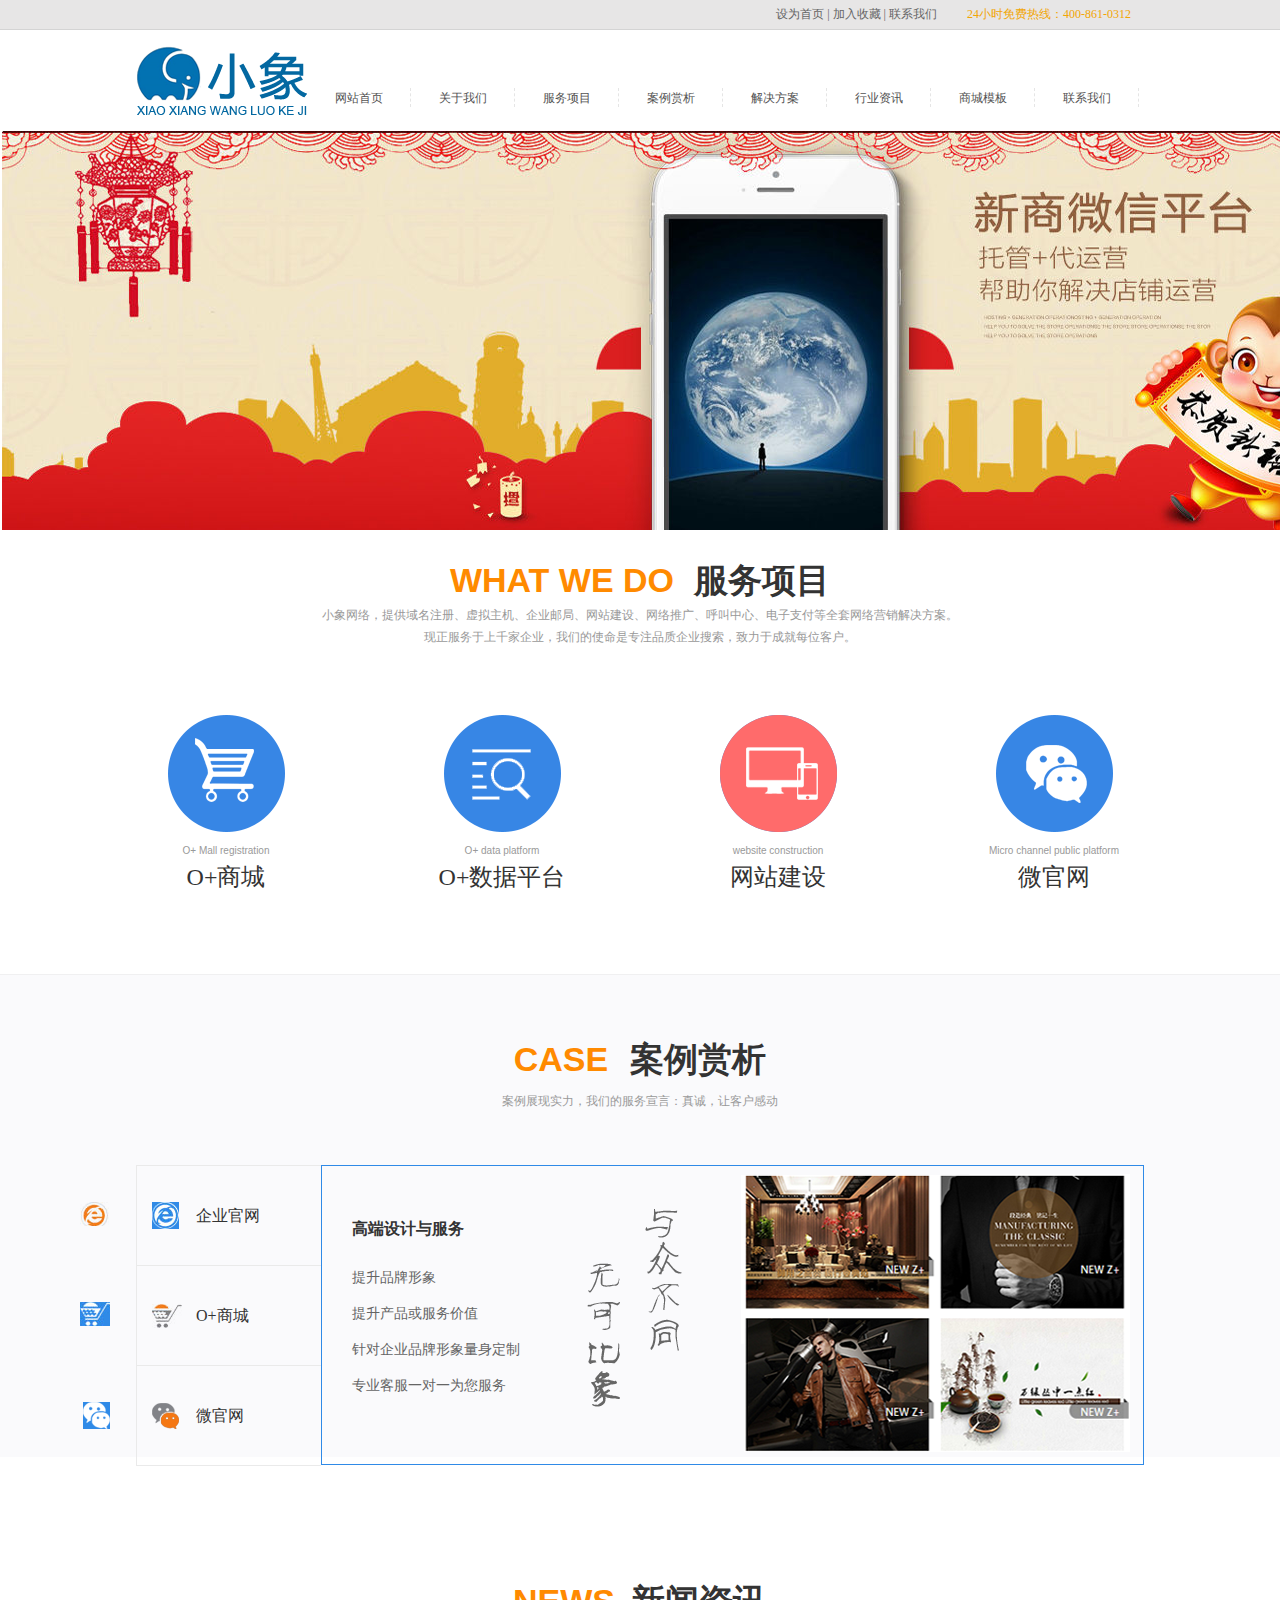
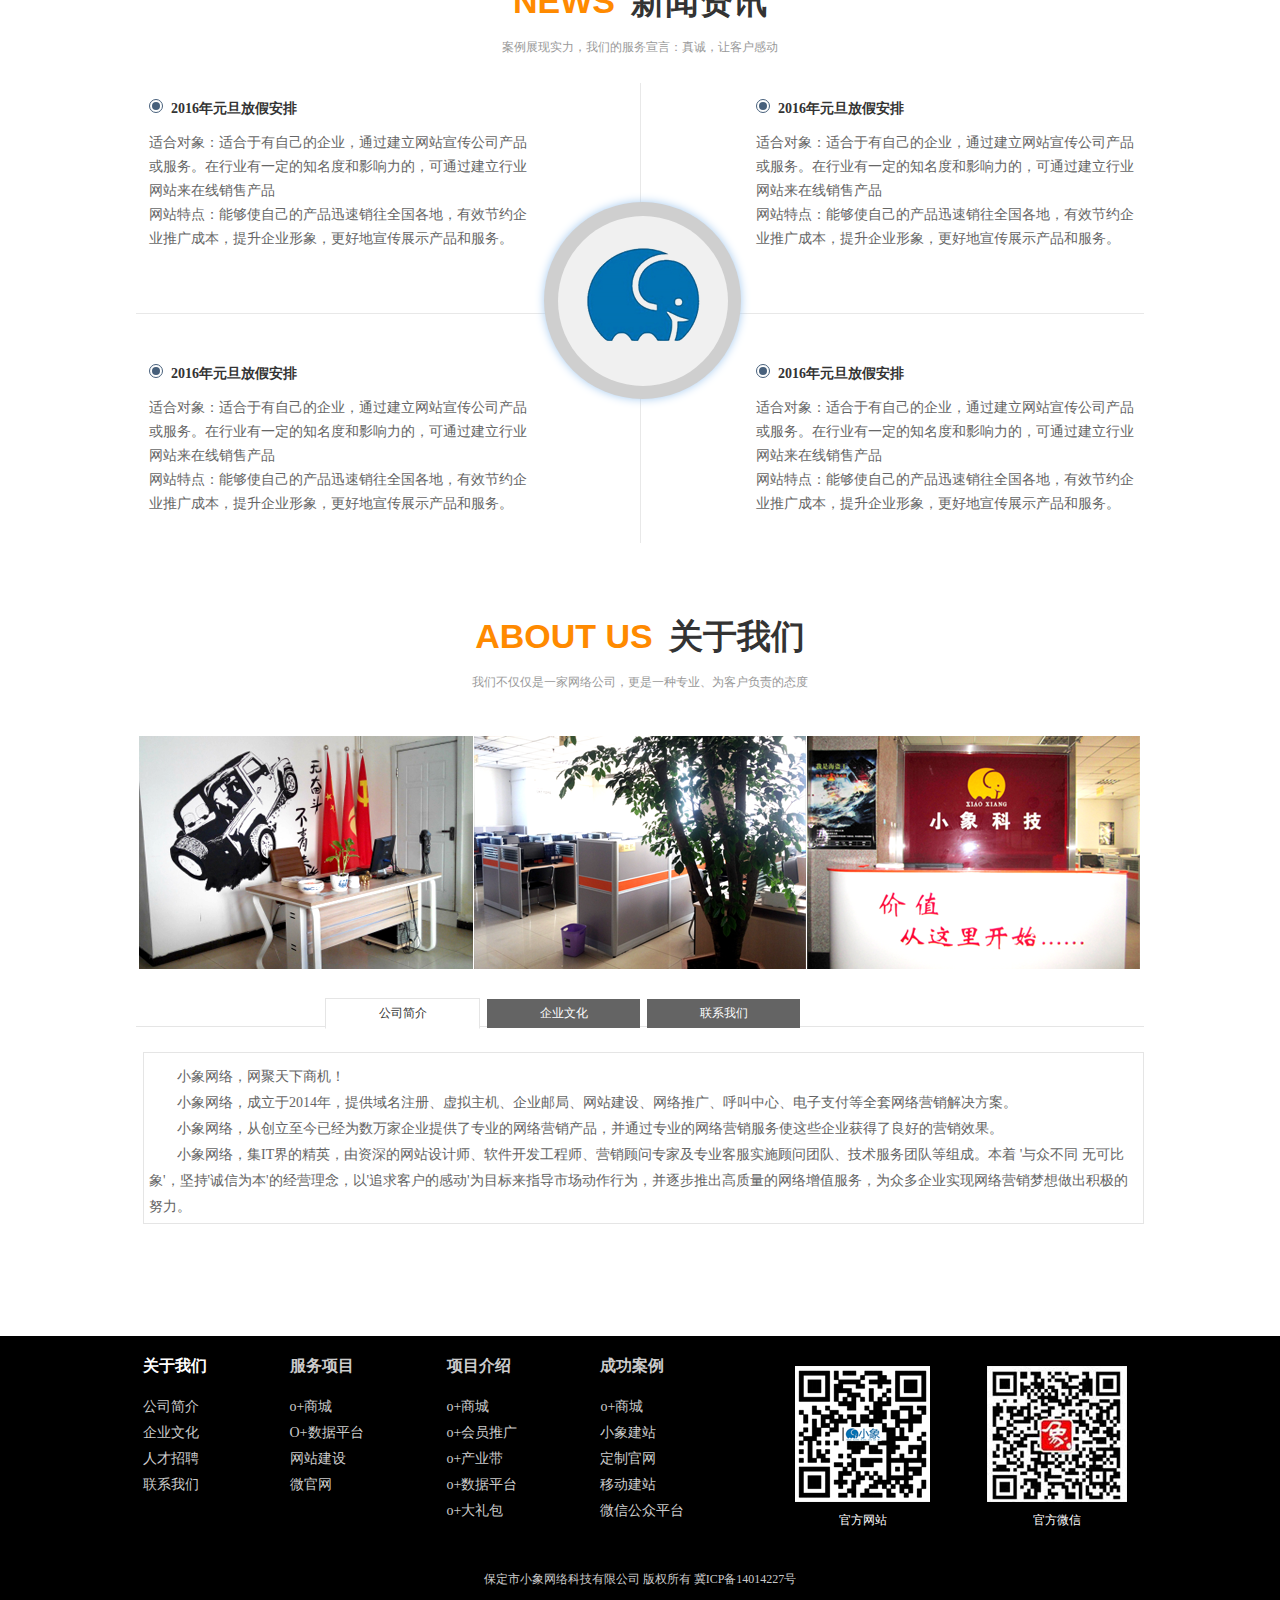
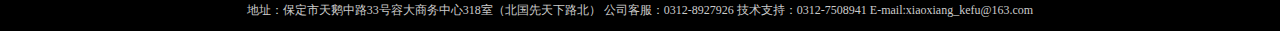
<file: index.html>
<!DOCTYPE html>
<html>
<head>
	<title>小象</title>
	<link rel="stylesheet" href="css/gonggong.css">
	<link rel="stylesheet" href="css/style.css">
</head>
<body>
<!--头部-->
    <div class="top">
        <div class="gwidth">
            <p>
                <a href="">设为首页</a>
                <span>|</span>
                <a href="">加入收藏</a>
                <span>|</span>
                <a href="">联系我们</a>
                <em>24小时免费热线：400-861-0312</em>
            </p> 
        </div>    
    </div>
<!--导航-->
    <div class="nav gwidth">
          <img src="img/logo.png" alt="">
          <ul>
              <div class="dropdown">
                   <a href="file:///C:/Users/LENOVO/Desktop/%E5%B0%8F%E8%B1%A1/index.html">网站首页</a>
                    <ul>
    	                <a href=""></a>
                    </ul> 
              </div>
              <div class="dropdown">
                   <a href="file:///C:/Users/LENOVO/Desktop/%E5%B0%8F%E8%B1%A1/index1.html">关于我们</a>
                    <ul>
    	                <a href="">公司简介</a>
    	                <a href="">企业文化</a>
    	                <a href="">人才招聘</a>
    	                <a href="">联系我们</a>
                    </ul> 
              </div>
              <div class="dropdown">
                  <a href="file:///C:/Users/LENOVO/Desktop/%E5%B0%8F%E8%B1%A1/index2.html">服务项目</a>
                    <ul>
    	                <a href=""></a>
                    </ul> 
              </div>
              <div class="dropdown">
                  <a href="">案例赏析</a>
                    <ul>
    	                <a href=""></a>
                    </ul> 
              </div>
              <div class="dropdown">
                   <a href="">解决方案</a>
                    <ul>
    	                <a href=""></a>
                    </ul> 
              </div>
              <div class="dropdown">
                  <a href="">行业资讯</a>
                    <ul>
    	                <a href=""></a>
                    </ul> 
              </div>
              <div class="dropdown">
                  <a href="">商城模板</a>
                    <ul>
    	                <a href=""></a>
                    </ul> 
              </div>
              <div class="dropdown">
                  <a href="">联系我们</a>
                    <ul>
    	                <a href=""></a>
                    </ul> 
              </div> 
          </ul>       
    </div>
<!--banner-->
    <div class="banner">
        <ul>
            <li><img src="img/banner1.png"  alt=""></li>
            <li><img src="img/banner2.png"  alt=""></li>
            <li><img src="img/banner3.png"  alt=""></li>
        </ul>  
    </div>
<!--服务项目-->
    <div class="what gwidth">
         <h4><span>WHAT WE DO</span>服务项目</h4>
         <p>小象网络，提供域名注册、虚拟主机、企业邮局、网站建设、网络推广、呼叫中心、电子支付等全套网络营销解决方案。</p>
         <p>现正服务于上千家企业，我们的使命是专注品质企业搜索，致力于成就每位客户。</p>
         <ul>
             <li class="l1">
                 <p><a href=""><img src="img/w1.png" ait=""></a></p>
                 <p class="p1">O+  Mall registration</p>
                 <h6><a href="">O+商城</a></h6>
             </li>
             <li class="l1">
                 <p><a href=""><img src="img/w2.png" ait=""></a></p>
                 <p class="p1">O+  data platform</p>
                 <h6><a href="">O+数据平台</a></h6>
             </li>
             <li class="l1">
                 <p><a href=""><img src="img/w3.png" ait=""></a></p>
                 <p class="p1">website construction</p>
                 <h6><a href="">网站建设</a></h6>
             </li>
             <li>
                 <p><a href=""><img src="img/w4.png" ait=""></a></p>
                 <p class="p1">Micro channel public platform</p>
                 <h6><a href="">微官网</a></h6>
             </li>
         </ul>
    </div>
<!--案例赏析-->
    <div class="case">
        <div class="gwidth">
            <h4><span>CASE</span>案例赏析</h4>
            <p>案例展现实力，我们的服务宣言：真诚，让客户感动</p>
            <ul>
                <li class="active">
                    <img src="img/c1.png" ait="">
                    <a href="">企业官网</a> 
                </li>
                <li class="l2">
                    <img src="img/c2.png" ait="">
                    <a href="">O+商城</a> 
                </li>
                <li class="l3">
                    <img src="img/c3.png" ait="">
                    <a href="">微官网</a> 
                </li>
            </ul>
            <div class="content">
                 <ul>
                     <h6>高端设计与服务</h6>
                     <li><a href="">提升品牌形象</a></li>
                     <li><a href="">提升产品或服务价值</a></li>
                     <li><a href="">针对企业品牌形象量身定制</a></li>
                     <li><a href="">专业客服一对一为您服务</a></li>
                 </ul>
                 <img src="img/cc.png" alt="" class="img">
                 <img src="img/ccc.png" alt="" class="img1">
            </div>
        </div>
    </div>
<!--新闻资讯-->
    <div class="news gwidth">
         <h4><span>NEWS</span>新闻资讯</h4>
         <p>案例展现实力，我们的服务宣言：真诚，让客户感动</p>
         <ul>
             <li class="l1">
                 <h6><span></span>2016年元旦放假安排</h6>
                 <p>适合对象：适合于有自己的企业，通过建立网站宣传公司产品或服务。在行业有一定的知名度和影响力的，可通过建立行业网站来在线销售产品</p>
                 <p>网站特点：能够使自己的产品迅速销往全国各地，有效节约企业推广成本，提升企业形象，更好地宣传展示产品和服务。</p>
             </li>
             <li class="l2">
                 <h6><span></span>2016年元旦放假安排</h6>
                 <p>适合对象：适合于有自己的企业，通过建立网站宣传公司产品或服务。在行业有一定的知名度和影响力的，可通过建立行业网站来在线销售产品</p>
                 <p>网站特点：能够使自己的产品迅速销往全国各地，有效节约企业推广成本，提升企业形象，更好地宣传展示产品和服务。</p>
             </li>
             <li class="l3">
                 <h6><span></span>2016年元旦放假安排</h6>
                 <p>适合对象：适合于有自己的企业，通过建立网站宣传公司产品或服务。在行业有一定的知名度和影响力的，可通过建立行业网站来在线销售产品</p>
                 <p>网站特点：能够使自己的产品迅速销往全国各地，有效节约企业推广成本，提升企业形象，更好地宣传展示产品和服务。</p>
             </li>
             <li class="l4">
                 <h6><span></span>2016年元旦放假安排</h6>
                 <p>适合对象：适合于有自己的企业，通过建立网站宣传公司产品或服务。在行业有一定的知名度和影响力的，可通过建立行业网站来在线销售产品</p>
                 <p>网站特点：能够使自己的产品迅速销往全国各地，有效节约企业推广成本，提升企业形象，更好地宣传展示产品和服务。</p>
             </li>
             <span class="s1"></span>
             <span class="s2"></span>
             <div class="yuan"></div>
         </ul>
    </div>
<!--关于我们-->
    <div class="about gwidth">
         <h4><span>ABOUT US</span>关于我们</h4>
         <p class="p1">我们不仅仅是一家网络公司，更是一种专业、为客户负责的态度</p>
         <p><a href=""><img src="img/a1.png" alt=""></a></p>
         <ul>
             <li class="active">
                 <a href="">公司简介</a>
             </li>
             <li>
                 <a href="">企业文化</a>
             </li>
             <li>
                 <a href="">联系我们</a>
             </li>
         </ul>
         <ol>
             <p class="p1">小象网络，网聚天下商机！</p>
             <p>小象网络，成立于2014年，提供域名注册、虚拟主机、企业邮局、网站建设、网络推广、呼叫中心、电子支付等全套网络营销解决方案。</p>
             <p>小象网络，从创立至今已经为数万家企业提供了专业的网络营销产品，并通过专业的网络营销服务使这些企业获得了良好的营销效果。</p>
             <p>小象网络，集IT界的精英，由资深的网站设计师、软件开发工程师、营销顾问专家及专业客服实施顾问团队、技术服务团队等组成。本着 '与众不同  无可比象'，坚持'诚信为本'的经营理念，以'追求客户的感动'为目标来指导市场动作行为，并逐步推出高质量的网络增值服务，为众多企业实现网络营销梦想做出积极的努力。</p>
         </ol>
    </div>
<!--底部-->
    <div class="footer">
        <div class="foot ggwidth">
        <div class="lb">
            <ul class="u1">
                <h6 class="active">关于我们</h6>
                <li><a href="">公司简介</a></li>
                <li><a href="">企业文化</a></li>
                <li><a href="">人才招聘</a></li>
                <li><a href="">联系我们</a></li>
            </ul>
            <ul class="u2">
                <h6>服务项目</h6>
                <li><a href="">o+商城</a></li>
                <li><a href="">O+数据平台</a></li>
                <li><a href="">网站建设</a></li>
                <li><a href="">微官网</a></li>
            </ul>
            <ul class="u2">
                <h6>项目介绍</h6>
                <li><a href="">o+商城</a></li>
                <li><a href="">o+会员推广</a></li>
                <li><a href="">o+产业带</a></li>
                <li><a href="">o+数据平台</a></li>
                <li><a href="">o+大礼包</a></li>
            </ul>
            <ul class="u2">
                <h6>成功案例</h6>
                <li><a href="">o+商城</a></li>
                <li><a href="">小象建站</a></li>
                <li><a href="">定制官网</a></li>
                <li><a href="">移动建站</a></li>
                <li><a href="">微信公众平台</a></li>
            </ul>
            <ul class="u3">
                <li><a href=""><img src="img/f1.png"></a></li>
                <p><a href="">官方网站</a></p>
            </ul>
            <ul class="u4">
                <li><a href=""><img src="img/f2.png"></a></li>
                <p><a href="">官方微信</a></p>
            </ul>
        </div>    
            <p class="p1">保定市小象网络科技有限公司 版权所有 冀ICP备14014227号</p>
            <p>地址：保定市天鹅中路33号容大商务中心318室（北国先天下路北） 公司客服：0312-8927926 技术支持：0312-7508941 E-mail:xiaoxiang_kefu@163.com</p>
        </div>
    </div> 
</body>
</html>
</file>
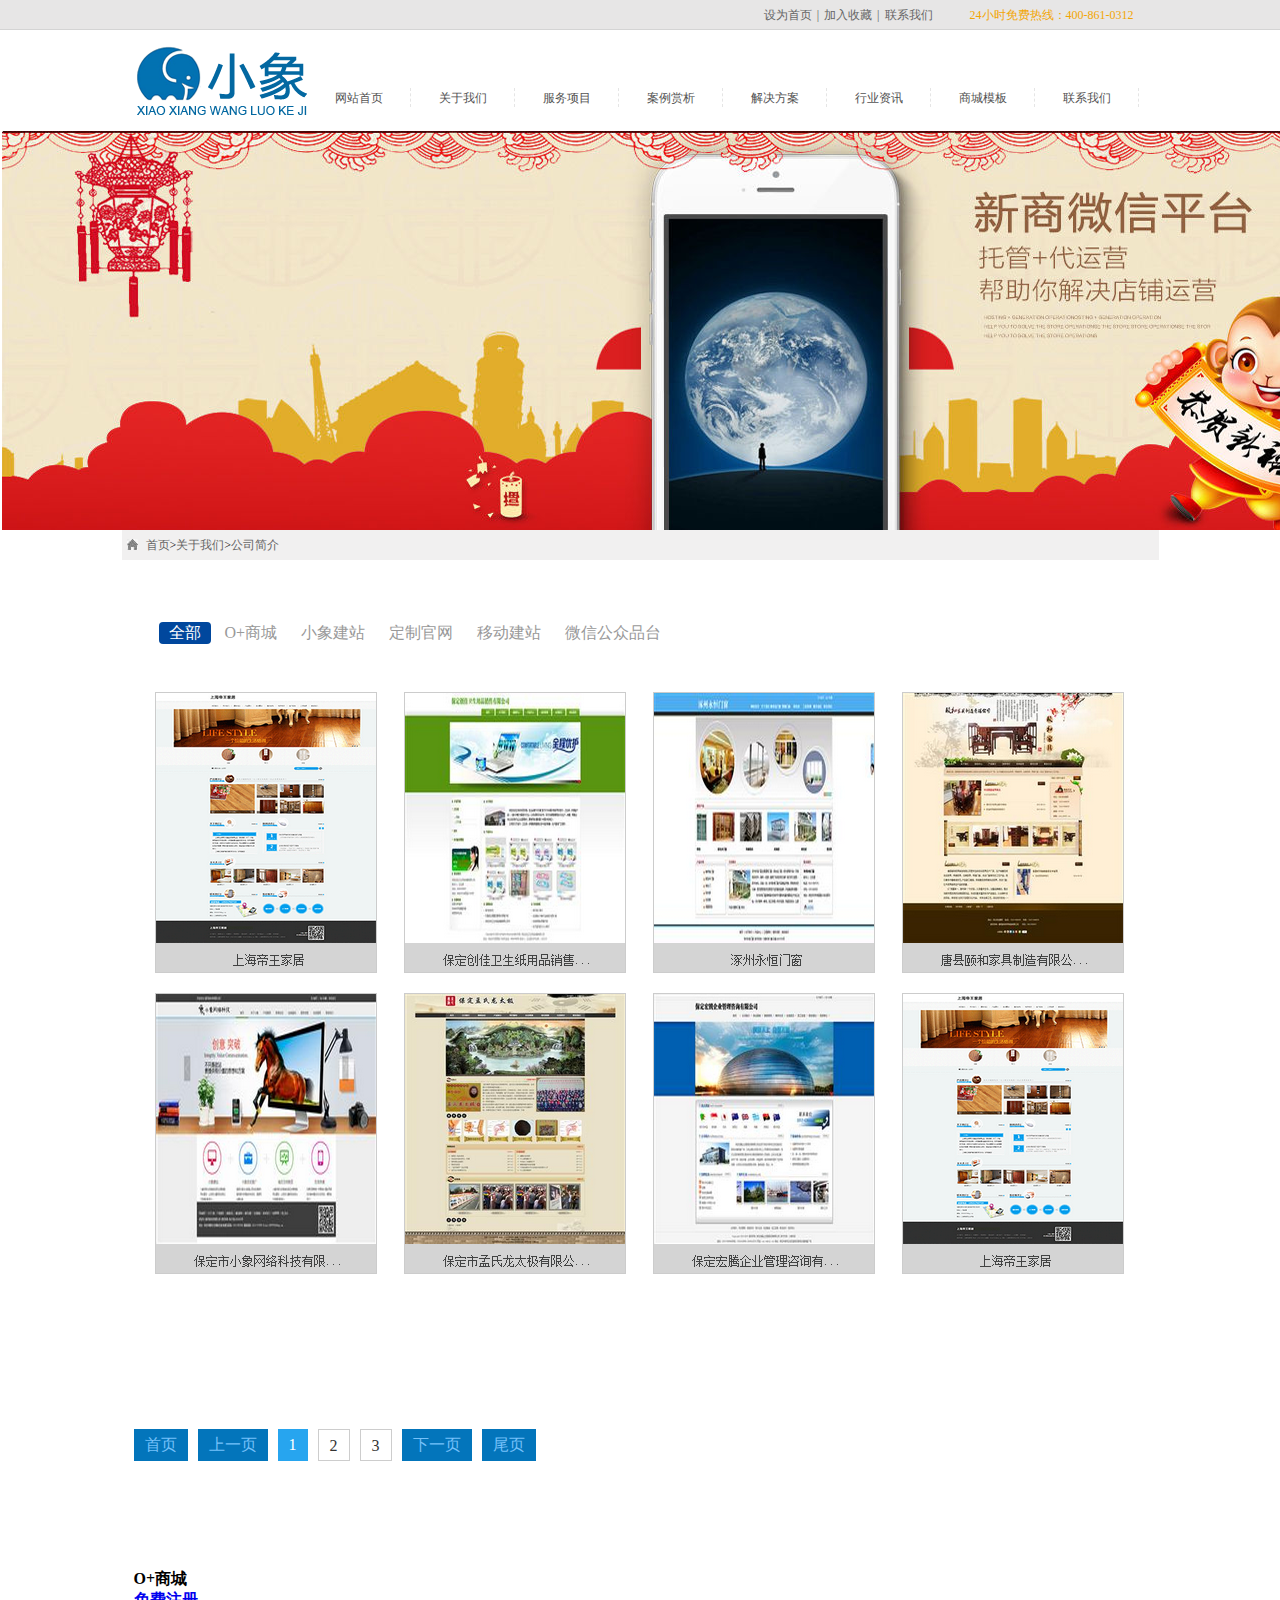
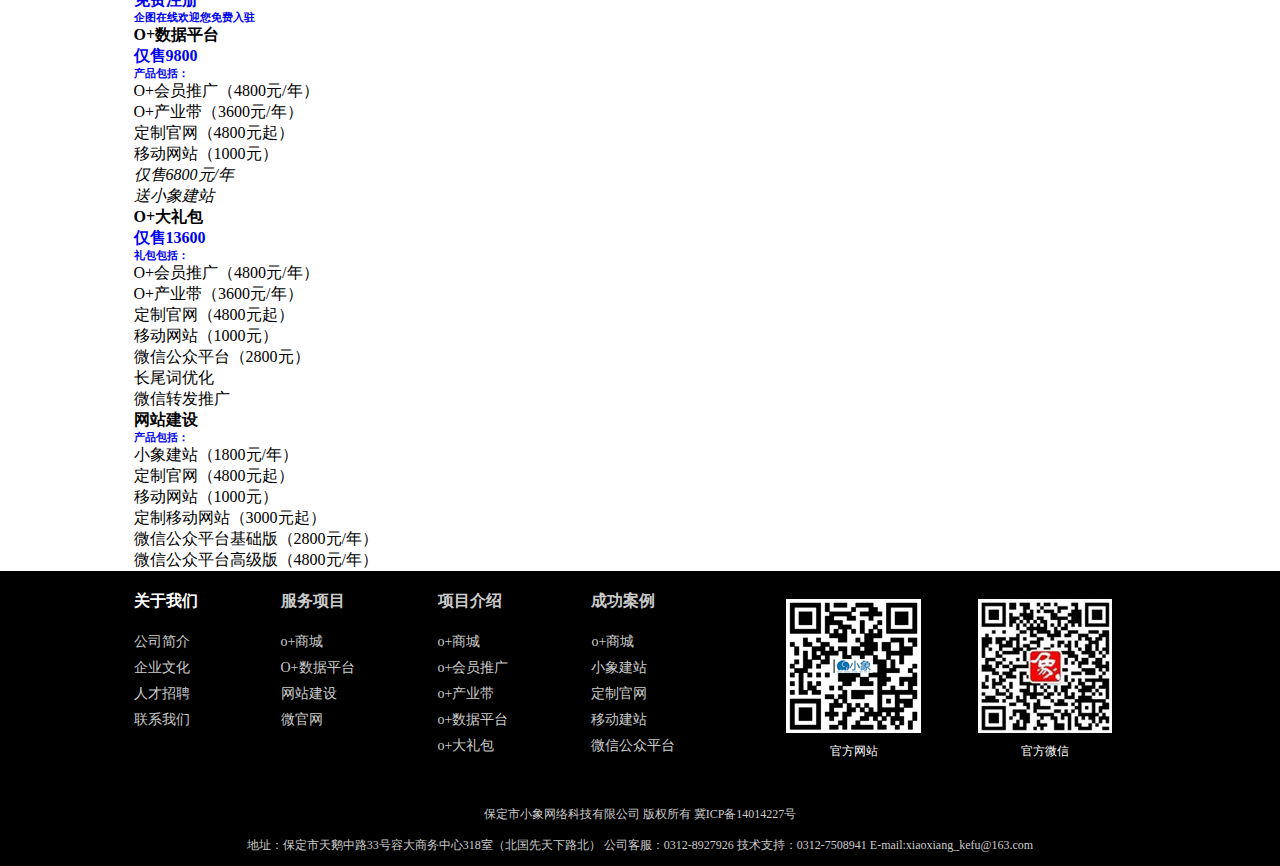
<file: index1.html>
﻿<!DOCTYPE html>
<html>
<head>
	<title>小象</title>
	<link rel="stylesheet" type="text/css" href="css/gonggong1.css">
	<link rel="stylesheet" type="text/css" href="css/style1.css">
</head>
<body>
	<!--header头部-->
	<div class="header">
		<div class="gwidth clearfix">
			<ul>
				<li><a href="#">设为首页</a><span>|</span></li>
				<li><a href="#">加入收藏</a><span>|</span></li>
				<li><a href="#">联系我们</a><span></span></li>
				<a class="a1" href="#">24小时免费热线：400-861-0312</a>
			</ul>
		</div>
	</div>
	<!--导航-->
    <div class="nav ggwidth">
          <img src="img/logo.png" alt="">
          <ul>
              <div class="dropdown">
                   <a href="file:///C:/Users/LENOVO/Desktop/%E5%B0%8F%E8%B1%A1/index.html">网站首页</a>
                    <ul>
    	                <a href=""></a>
                    </ul> 
              </div>
              <div class="dropdown">
                   <a href="file:///C:/Users/LENOVO/Desktop/%E5%B0%8F%E8%B1%A1/index1.html">关于我们</a>
                    <ul>
    	                <a href="">公司简介</a>
    	                <a href="">企业文化</a>
    	                <a href="">人才招聘</a>
    	                <a href="">联系我们</a>
                    </ul> 
              </div>
              <div class="dropdown">
                  <a href="file:///C:/Users/LENOVO/Desktop/%E5%B0%8F%E8%B1%A1/index2.html">服务项目</a>
                    <ul>
    	                <a href=""></a>
                    </ul> 
              </div>
              <div class="dropdown">
                  <a href="">案例赏析</a>
                    <ul>
    	                <a href=""></a>
                    </ul> 
              </div>
              <div class="dropdown">
                   <a href="">解决方案</a>
                    <ul>
    	                <a href=""></a>
                    </ul> 
              </div>
              <div class="dropdown">
                  <a href="">行业资讯</a>
                    <ul>
    	                <a href=""></a>
                    </ul> 
              </div>
              <div class="dropdown">
                  <a href="">商城模板</a>
                    <ul>
    	                <a href=""></a>
                    </ul> 
              </div>
              <div class="dropdown">
                  <a href="">联系我们</a>
                    <ul>
    	                <a href=""></a>
                    </ul> 
              </div> 
          </ul>       
    </div>
	<!--banner图-->
             <div class="banner">
                <ul>
                    <li><img src="img/banner1.png"  alt=""></li>
                    <li><img src="img/banner2.png"  alt=""></li>
                    <li><img src="img/banner3.png"  alt=""></li>
                </ul> 
             </div>
	<!--首页小导航-->
	<ul class="little_nav gwidth">
		<li><a href="#">首页</a><span>&gt;</span></li>
		<li><a href="#">关于我们</a><span>&gt;</span></li>
		<li><a href="#">公司简介</a><span></span></li>
	</ul>
	<!--case-->
	<div class="case gwidth clearfix">
		<ul class="nav">
			<li class="active"><a href="#">全部</a></li>
			<li><a href="#">O+商城</a></li>
			<li><a href="#">小象建站</a></li>
			<li><a href="#">定制官网</a></li>
			<li><a href="#">移动建站</a></li>
			<li><a href="#">微信公众品台</a></li>
		</ul>
		<div class="tupian">
			<a href="#"><img src="img/img1.png" alt=""></a>
			<a href="#"><img src="img/img2.png" alt=""></a>
			<a href="#"><img src="img/img3.png" alt=""></a>
			<a href="#"><img src="img/img4.png" alt=""></a>
			<a href="#"><img src="img/img5.png" alt=""></a>
			<a href="#"><img src="img/img6.png" alt=""></a>
			<a href="#"><img src="img/img7.png" alt=""></a>
			<a href="#"><img src="img/img1.png" alt=""></a>
		</div>
		<div class="list clerfix">
			<a href="#">首页</a></li>
			<a href="#">上一页</a></li>
			<a href="#" class="active">1</a>
			<a href="#" class="now">2</a>
			<a href="#" class="now">3</a>
			<a href="#">下一页</a>
			<a href="#">尾页</a>
	</div>
	</div>
	<!--sever-->
	<div class="sever gwidth clearfix">
		<ul class="ul1">
			<h4>
				<p>O+商城</p>
				<a href="#">免费注册</a>
			</h4>
			<li><h6><a href="#">企图在线欢迎您免费入驻</a></h6></li>
		</ul>
		<ul class="ul2">
			<h4>
				<p>O+数据平台</p>
				<a href="#">仅售9800</a>
			</h4>
			<li><h6><a href="#">产品包括：</a></h6></li>
			<li><p>O+会员推广（4800元/年）</p></li>
			<li><p>O+产业带（3600元/年）</p></li>
			<li><p>定制官网（4800元起）</p></li>
			<li><p>移动网站（1000元）</p></li>
			<em>仅售6800元/年<br>送小象建站</em>
		</ul>
		<ul class="ul3">
			<h4>
				<p>O+大礼包</p>
				<a href="#">仅售13600</a>
			</h4>
			<li><h6><a href="#">礼包包括：</a></h6></li>
			<li><p>O+会员推广（4800元/年）</p></li>
			<li><p>O+产业带（3600元/年）</p></li>
			<li><p>定制官网（4800元起）</p></li>
			<li><p>移动网站（1000元）</p></li>
			<li><p>微信公众平台（2800元）</p></li>
			<li><p>长尾词优化</p></li>
			<li><p>微信转发推广</p></li>
		</ul>
		<ul class="ul4">
			<h4>
				<p>网站建设</p>
			</h4>
			<li><h6><a href="#">产品包括：</a></h6></li>
			<li><p>小象建站（1800元/年）</p></li>
			<li><p>定制官网（4800元起）</p></li>
			<li><p>移动网站（1000元）</p></li>
			<li><p>定制移动网站（3000元起）</p></li>
			<li><p>微信公众平台基础版（2800元/年）</p></li>
			<li><p>微信公众平台高级版（4800元/年）</p></li>
		</ul>
	</div>
	<!--底部-->
  <div class="footer clerfix">
    <div class="foot gwidth">
    	<div class="lb">
        <ul class="u1">
          <h6 class="active">关于我们</h6>
          <li><a href="">公司简介</a></li>
          <li><a href="">企业文化</a></li>
          <li><a href="">人才招聘</a></li>
          <li><a href="">联系我们</a></li>
        </ul>
        <ul class="u2">
          <h6>服务项目</h6>
          <li><a href="">o+商城</a></li>
          <li><a href="">O+数据平台</a></li>
          <li><a href="">网站建设</a></li>
          <li><a href="">微官网</a></li>
        </ul>
        <ul class="u2">
          <h6>项目介绍</h6>
          <li><a href="">o+商城</a></li>
          <li><a href="">o+会员推广</a></li>
          <li><a href="">o+产业带</a></li>
          <li><a href="">o+数据平台</a></li>
          <li><a href="">o+大礼包</a></li>
        </ul>
        <ul class="u2">
          <h6>成功案例</h6>
          <li><a href="">o+商城</a></li>
          <li><a href="">小象建站</a></li>
          <li><a href="">定制官网</a></li>
          <li><a href="">移动建站</a></li>
          <li><a href="">微信公众平台</a></li>
       	</ul>
        <ul class="u3">
          <li><a href=""><img src="img/img8.png" alt=""></a></li>
          <p><a href="">官方网站</a></p>
        </ul>
        <ul class="u4">
          <li><a href=""><img src="img/img9.png" alt=""></a></li>
          <p><a href="">官方微信</a></p>
        </ul>
      </div>
        <p class="p1">保定市小象网络科技有限公司 版权所有 冀ICP备14014227号</p>
        <p>地址：保定市天鹅中路33号容大商务中心318室（北国先天下路北） 公司客服：0312-8927926 技术支持：0312-7508941 E-mail:xiaoxiang_kefu@163.com</p>
    </div>
  </div>

</body>
</html>
</file>
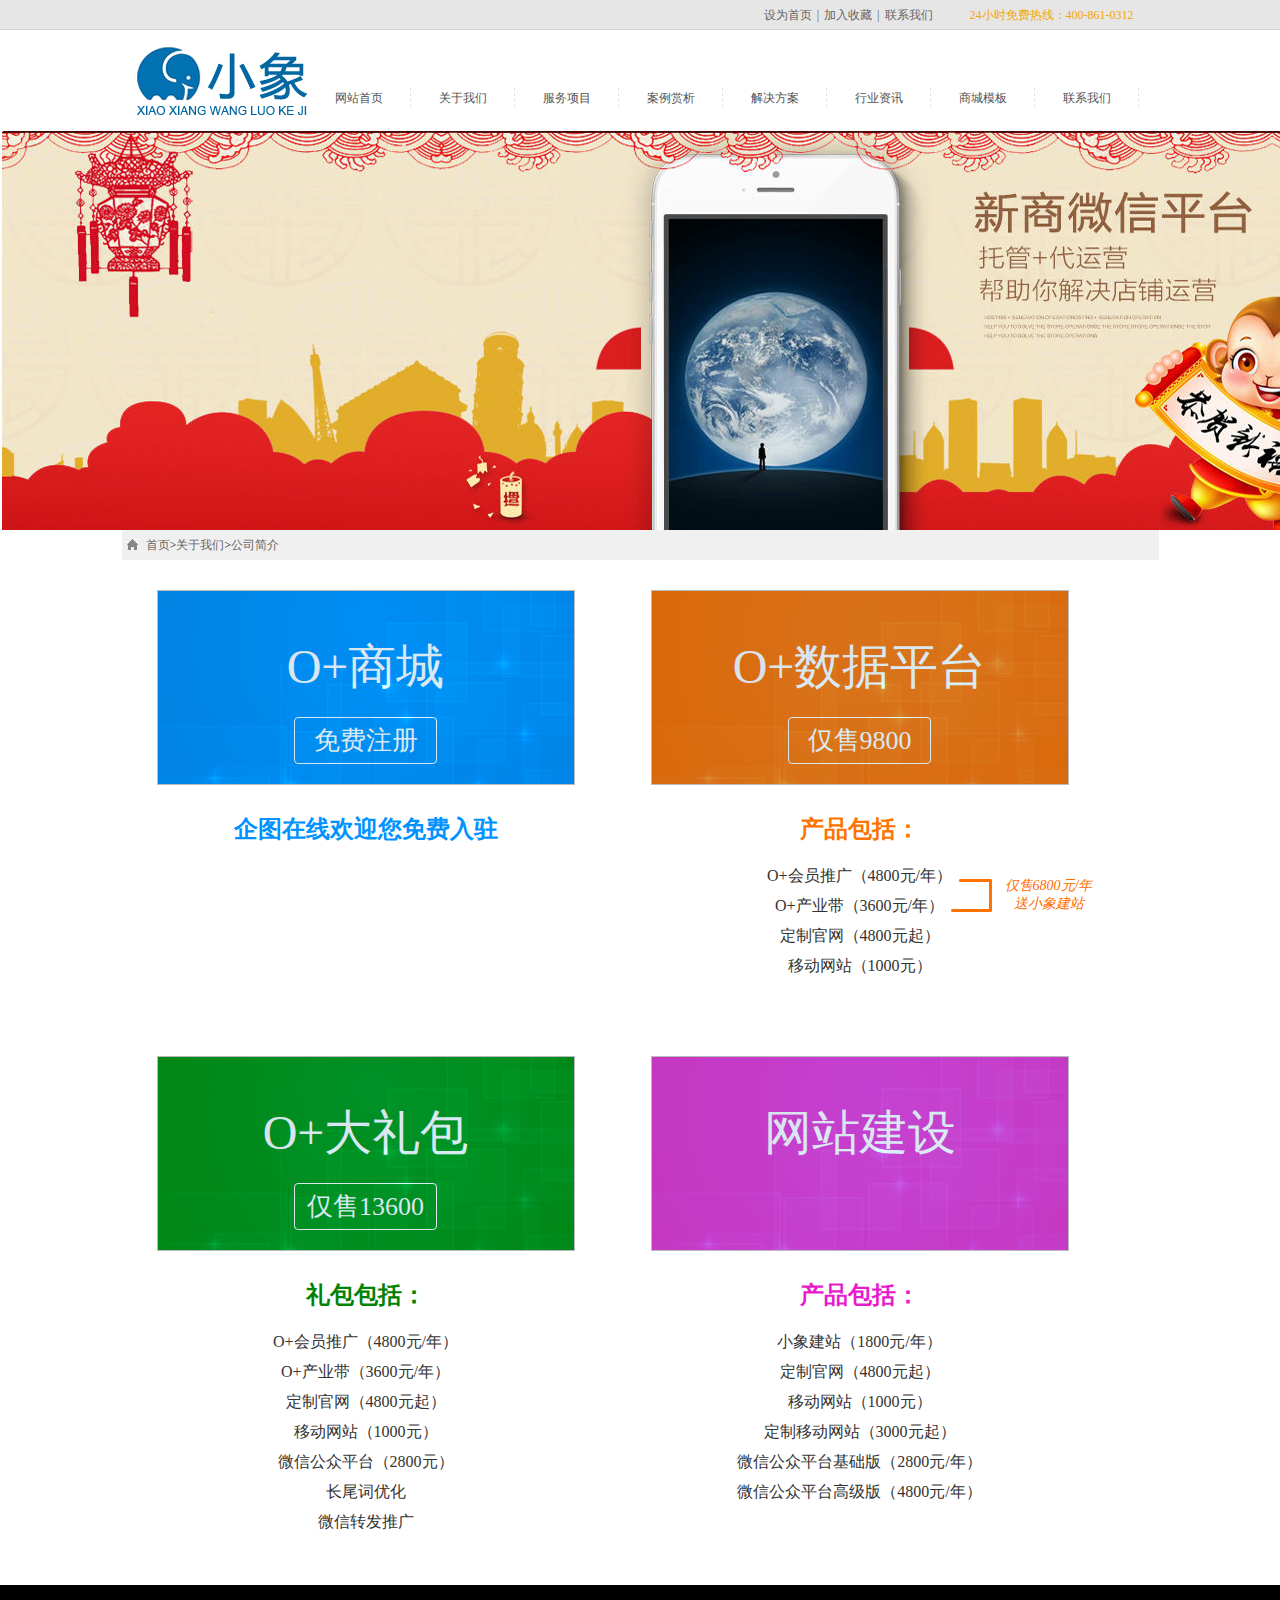
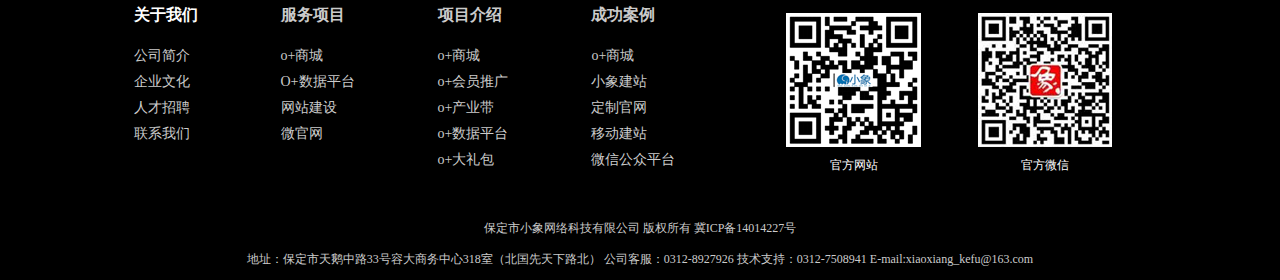
<file: index2.html>
﻿<!DOCTYPE html>
<html>
<head>
	<title>小象</title>
	<link rel="stylesheet" type="text/css" href="css/gonggong1.css">
	<link rel="stylesheet" type="text/css" href="css/style2.css">
</head>
<body>
	<!--header头部-->
	<div class="header">
		<div class="gwidth clearfix">
			<ul>
				<li><a href="#">设为首页</a><span>|</span></li>
				<li><a href="#">加入收藏</a><span>|</span></li>
				<li><a href="#">联系我们</a><span></span></li>
				<a class="a1" href="#">24小时免费热线：400-861-0312</a>
			</ul>
		</div>
	</div>
	<!--导航-->
    <div class="nav ggwidth">
          <img src="img/logo.png" alt="">
          <ul>
              <div class="dropdown">
                   <a href="file:///C:/Users/LENOVO/Desktop/%E5%B0%8F%E8%B1%A1/index.html">网站首页</a>
                    <ul>
    	                <a href=""></a>
                    </ul> 
              </div>
              <div class="dropdown">
                   <a href="file:///C:/Users/LENOVO/Desktop/%E5%B0%8F%E8%B1%A1/index1.html">关于我们</a>
                    <ul>
    	                <a href="">公司简介</a>
    	                <a href="">企业文化</a>
    	                <a href="">人才招聘</a>
    	                <a href="">联系我们</a>
                    </ul> 
              </div>
              <div class="dropdown">
                  <a href="file:///C:/Users/LENOVO/Desktop/%E5%B0%8F%E8%B1%A1/index2.html">服务项目</a>
                    <ul>
    	                <a href=""></a>
                    </ul> 
              </div>
              <div class="dropdown">
                  <a href="">案例赏析</a>
                    <ul>
    	                <a href=""></a>
                    </ul> 
              </div>
              <div class="dropdown">
                   <a href="">解决方案</a>
                    <ul>
    	                <a href=""></a>
                    </ul> 
              </div>
              <div class="dropdown">
                  <a href="">行业资讯</a>
                    <ul>
    	                <a href=""></a>
                    </ul> 
              </div>
              <div class="dropdown">
                  <a href="">商城模板</a>
                    <ul>
    	                <a href=""></a>
                    </ul> 
              </div>
              <div class="dropdown">
                  <a href="">联系我们</a>
                    <ul>
    	                <a href=""></a>
                    </ul> 
              </div> 
          </ul>       
    </div>
	<!--banner图-->
             <div class="banner">
                <ul>
                    <li><img src="img/banner1.png"  alt=""></li>
                    <li><img src="img/banner2.png"  alt=""></li>
                    <li><img src="img/banner3.png"  alt=""></li>
                </ul> 
             </div>
	<!--首页小导航-->
	<ul class="little_nav gwidth">
		<li><a href="#">首页</a><span>&gt;</span></li>
		<li><a href="#">关于我们</a><span>&gt;</span></li>
		<li><a href="#">公司简介</a><span></span></li>
	</ul>
	<!--sever-->
	<div class="sever gwidth clearfix">
		<ul class="ul1">
			<h4>
				<p>O+商城</p>
				<a href="#">免费注册</a>
			</h4>
			<li><h6><a href="#">企图在线欢迎您免费入驻</a></h6></li>
		</ul>
		<ul class="ul2">
			<h4>
				<p>O+数据平台</p>
				<a href="#">仅售9800</a>
			</h4>
			<li><h6><a href="#">产品包括：</a></h6></li>
			<li><p>O+会员推广（4800元/年）</p></li>
			<li><p>O+产业带（3600元/年）</p></li>
			<li><p>定制官网（4800元起）</p></li>
			<li><p>移动网站（1000元）</p></li>
			<em>仅售6800元/年<br>送小象建站</em>
		</ul>
		<ul class="ul3">
			<h4>
				<p>O+大礼包</p>
				<a href="#">仅售13600</a>
			</h4>
			<li><h6><a href="#">礼包包括：</a></h6></li>
			<li><p>O+会员推广（4800元/年）</p></li>
			<li><p>O+产业带（3600元/年）</p></li>
			<li><p>定制官网（4800元起）</p></li>
			<li><p>移动网站（1000元）</p></li>
			<li><p>微信公众平台（2800元）</p></li>
			<li><p>长尾词优化</p></li>
			<li><p>微信转发推广</p></li>
		</ul>
		<ul class="ul4">
			<h4>
				<p>网站建设</p>
			</h4>
			<li><h6><a href="#">产品包括：</a></h6></li>
			<li><p>小象建站（1800元/年）</p></li>
			<li><p>定制官网（4800元起）</p></li>
			<li><p>移动网站（1000元）</p></li>
			<li><p>定制移动网站（3000元起）</p></li>
			<li><p>微信公众平台基础版（2800元/年）</p></li>
			<li><p>微信公众平台高级版（4800元/年）</p></li>
		</ul>
	</div>
	<!--底部-->
  <div class="footer clerfix">
    <div class="foot gwidth">
    	<div class="lb">
        <ul class="u1">
          <h6 class="active">关于我们</h6>
          <li><a href="">公司简介</a></li>
          <li><a href="">企业文化</a></li>
          <li><a href="">人才招聘</a></li>
          <li><a href="">联系我们</a></li>
        </ul>
        <ul class="u2">
          <h6>服务项目</h6>
          <li><a href="">o+商城</a></li>
          <li><a href="">O+数据平台</a></li>
          <li><a href="">网站建设</a></li>
          <li><a href="">微官网</a></li>
        </ul>
        <ul class="u2">
          <h6>项目介绍</h6>
          <li><a href="">o+商城</a></li>
          <li><a href="">o+会员推广</a></li>
          <li><a href="">o+产业带</a></li>
          <li><a href="">o+数据平台</a></li>
          <li><a href="">o+大礼包</a></li>
        </ul>
        <ul class="u2">
          <h6>成功案例</h6>
          <li><a href="">o+商城</a></li>
          <li><a href="">小象建站</a></li>
          <li><a href="">定制官网</a></li>
          <li><a href="">移动建站</a></li>
          <li><a href="">微信公众平台</a></li>
       	</ul>
        <ul class="u3">
          <li><a href=""><img src="img/img8.png" alt=""></a></li>
          <p><a href="">官方网站</a></p>
        </ul>
        <ul class="u4">
          <li><a href=""><img src="img/img9.png" alt=""></a></li>
          <p><a href="">官方微信</a></p>
        </ul>
      </div>
        <p class="p1">保定市小象网络科技有限公司 版权所有 冀ICP备14014227号</p>
        <p>地址：保定市天鹅中路33号容大商务中心318室（北国先天下路北） 公司客服：0312-8927926 技术支持：0312-7508941 E-mail:xiaoxiang_kefu@163.com</p>
    </div>
  </div>

</body>
</html>
</file>
<file: css/gonggong.css>
@charset "utf-8";
body,ul,ol,h1,h2,h3,h4,h5,h6,p,input,select,textarea,dl,dd{margin: 0;padding: 0;}
ul,ol{list-style: none;}
img{border: none; vertical-align: top;}
a{text-decoration: none;display:inline-block;}
.clearfix:after,.clearfix:before{content: "";display: table;}
.clearfix:after{clear: both;}
.clearfix{*zoom:1;}
em{
  font-style:normal;
}
span{
	display:inline-block;
}
.gwidth{
	width:1008px;
	margin-left: auto;
	margin-right: auto;
}
.ggwidth{
	width:995px;
	margin-left: auto;
	margin-right: auto;
}
</file>
<file: css/style.css>
@charset "utf-8";
*{
	margin:0;
	padding:0;
}
/*头部*/
.top{
	height:29px;
	background-color:#E7E6E6;
	border-bottom:1px solid #D4D4D4;
}
.top p{
	line-height:29px;
	float:right;
	font-family:"微软雅黑";
	font-size:12px;
	color:#656565;
}
.top a{
	color:#656565;
}
.top em{
	font-family:"微软雅黑";
	font-size:12px;
	color:#F2A504;
	margin-right:13px;
	margin-left:27px;
}
/*导航*/
.nav{
   height:100px;
}
.nav>ul{
	height:100px;
}
.nav img,.nav>ul{
	float:left;
}
.nav img{
	margin-top:13px;
}
.dropdown{
	float:left;
	width:103px;
	position:relative;
	border-right:1px dashed #E5E5E5;
	text-align:center;
	margin-top:58px;
}
.dropdown>a{
   font-family:"微软雅黑";
   font-size:12px;
   color:#525252;
}
.dropdown>ul{
	position:absolute;
	width:103px;
	left:0;top:30px;
	height:136px;
	padding-top:10px;
}
.dropdown>ul a{
	text-align:center;
	font-family:"微软雅黑";
    font-size:14px;
    color:#0367A1;
    line-height:36px;
}
/*banner*/
.banner{
	height:400px;
	width:1904px;
	position:relative;
}
.banner ul{
    width:300%;
    position:absolute;
    left:0;top:1px;
    overflow:hidden;
}
.banner ul li{
	float:left;
	width:1904px;
	height:399px;
}
/*服务项目*/
.what{
	height:444px;
}
.what>h4{
	text-align:center;
	font-family:"微软雅黑";
    font-size:34px;
    line-height:34px;
    color:#333333;
    margin-bottom:6px;
    padding-top:33px;
}
.what>h4 span{
	text-align:center;
	font-family:"Arial";
    font-size:34px;
    color:#FF8A00;
    margin-right:20px;
}
.what>p{
	text-align:center;
	font-family:"微软雅黑";
    font-size:12px;
    color:#999999;
    line-height:22px;
}
.what ul{
	height:171px;
	margin-top:67px;
}
.what li{
	float:left;
	width:180px;
	font-size:0;
}
.what .l1{
	margin-right:96px;
}
.what li p{
    text-align:center;
    line-height:10px;
}
.what li .p1{
	font-family:"Arial";
    font-size:10px;
    color:#999999;
    margin-top:14px;
    margin-bottom:9px;
}
.what li img{
    text-align:center;
}
.what li h6{
    text-align:center;
    line-height:24px;
}
.what li h6 a{
    font-family:"微软雅黑";
    font-size:24px;
    color:#333333;
    font-weight:normal;
}
/*案例赏析*/
.case{
    height:482px;
    background-color:#FAFAFC;
	border-top:1px solid #F0F0F1;
}
.case .gwidth>h4{
	text-align:center;
	font-family:"微软雅黑";
    font-size:34px;
    line-height:34px;
    color:#333333;
    margin-bottom:18px;
    margin-top:67px;
}
.case .gwidth>h4 span{
	text-align:center;
	font-family:"Arial";
    font-size:34px;
    color:#FF8A00;
    margin-right:22px;
}
.case .gwidth>p{
	text-align:center;
	font-family:"微软雅黑";
    font-size:12px;
    color:#999999;
    line-height:12px;
    margin-bottom:58px;
}
.case .gwidth>ul{
	height:300px;
	width:184px;
	border-top:1px solid #EAEAEA;
	border-left:1px solid #EAEAEA;
}
.case .gwidth>ul img{
    position:absolute;
    left:-57px; top:36px;
}
.case .gwidth>ul li{
	height:99px;
	width:125px;
	border-bottom:1px solid #EAEAEA;
	line-height:99px;
	position:relative;  
	padding-left:59px;
	font-family:"微软雅黑";
    font-size:16px;
    color:#333333;
}
.case .gwidth>ul a{
	color:#333333;
}
.case .active{
	background-color:#2F8AE7;
	border-bottom:1px solid #2F8AE7;
	background:url(../img/c11.png) no-repeat 15px center;
}
.case .l2{
	background:url(../img/c22.png) no-repeat 15px center;
}
.case .l3{
	background:url(../img/c33.png) no-repeat 15px center;
}
.case .gwidth>ul,.content{
	float:left;
}
.case .content{
	width:821px;
	height:298px;
	border:1px solid #2F8AE7;
	float:right;
}
.content ul,.content img{
	float:left;
}
.content ul{
	margin-left:30px;
	margin-right:66px;
}
.content .img{
	margin:41px 56px 0 0;
}
.content .img1{
	margin-top:8px;
}
.content ul h6{
	font-family:"微软雅黑";
    font-size:16px;
    line-height:16px;
    color:#333333;
    margin-bottom:23px;
    margin-top:55px;
}
.content ul li{
    font-family:"微软雅黑";
    font-size:14px;
    line-height:36px;
    color:#656565;
}
.content ul li a{
	color:#656565;
}
/*新闻资讯*/
.news{
	height:674px;
}
.news>h4{
	text-align:center;
	font-family:"微软雅黑";
    font-size:34px;
    color:#333333;
    margin-bottom:16px;
    padding-top:122px;
}
.news>h4 span{
	text-align:center;
	font-family:"Arial";
    font-size:34px;
    color:#FF8A00;
    margin-right:16px;
}
.news>p{
	text-align:center;
	font-family:"微软雅黑";
    font-size:12px;
    color:#999999;
    line-height:12px;
    margin-bottom:30px;
}
.news .yuan{
	width:197px;
	height:197px;
	border-radius:50%;
	background-color:#CFCFCF;
	box-shadow:0 0 10px #A6CBF0;
	position:relative;
	position:absolute;
	left:408px;top:119px;
}
.yuan:before{
	content:'';
	width:170px;
	height:170px;
	border-radius:50%;
	background-color:#F0F0F0;
	position:absolute;
	left:14px;top:14px;
}
.yuan:after{
	content:'';
	width:113px;
	height:93px;
	background:url(../img/xiang.png) no-repeat;
	position:absolute;
	left:43px;top:46px;
}
.news ul{
	height:460px;
	width:1008px;
	position:relative;
}
.news .s1{
	width:1px;
	height:460px;
	background-color:#E8E8E8;
	position:absolute;
	left:50%; top:0;
}
.news .s2{
	width:1008px;
	height:1px;
	background-color:#E8E8E8;
	position:absolute;
	left:0; top:50%;
}
.news li{
	float:left;
}
.news .l1,.news .l3{
	margin-left:13px;
	margin-right:229px;
}
.news .l1 h6,.news .l2 h6{
	margin-top:16px;
}
.news .l1,.news .l2{
	margin-bottom:113px;
}
.news h6{
	font-family:"微软雅黑";
    font-size:14px;
    line-height:14px;
    color:#333333;
    margin-bottom:15px;
}
.news li p{
	font-family:"微软雅黑";
    font-size:14px;
    line-height:24px;
    color:#666666;
    width:378px;
}
.news h6 span{
    width:12px;
	height:12px;
	border-radius:50%;
	border:1px solid #47607B;
	position:relative;
	margin-right:8px;
}
.news h6 span:before{
	content:"";
    width:8px;
	height:8px;
	border-radius:50%;
	background-color:#47607B;
	position:absolute;
	left:2px; top:2px;
}
/*关于我们*/
.about{
	height:805px;
}
.about>h4{
	text-align:center;
	font-family:"微软雅黑";
    font-size:34px;
    color:#333333;
    margin-bottom:16px;
    padding-top:83px;
}
.about>h4 span{
	text-align:center;
	font-family:"Arial";
    font-size:34px;
    color:#FF8A00;
    margin-right:16px;
}
.about>.p1{
	font-family:"微软雅黑";
    font-size:12px;
    color:#999999;
    line-height:12px;
    margin-bottom:48px;
}
.about>p{
	text-align:center;
}
.about>ul{
	margin-top:27px;
	height:29px;
	border-bottom:1px solid #E5E5E5;
    border-top:1px solid #fff;
    margin-bottom:25px;
}
.about>ul li{
	float:left;
	line-height:29px;
}
.about>ul .active{
	margin-left:189px;
}
.about .active a{
	border:1px solid #E5E5E5;
	border-bottom:1px solid #fff;
    color:#333333;
    background-color:#fff;
} 
.about>ul li a:hover{
	border:1px solid #E5E5E5;
	border-bottom:1px solid #fff;
    color:#333333;
    background-color:#fff;
}
.about>ul li a{
	width:153px;
	height:29px;
	text-align:center;
    font-size:12px;
    line-height:29px;
    color:#FFFFFF;
    background-color:#646464;
    margin-right:7px;
    margin-top:-2px;
}
.about>ol{
    width:999px;
    height:170px;
    border:1px solid #E5E5E5;
    margin-left:7px;
}
.about>ol p{
	text-indent:2em;
	font-size:14px;
    line-height:px;
    color:#656565;
    font-family:"微软雅黑";
    line-height:26px;
    width:985px;
    margin-left:5px;
}
.about>ol .p1{
	margin-top:11px;
}
/*底部*/
.footer{
	height:295px;
	background-color:#000000;
}
.foot{
	height:295px;
}
.foot .lb{
	height:188px;
}
.footer ul{
	height:188px;
	float:left;
}
.footer ul h6{
	font-family:"微软雅黑";
    font-size:16px;
    color:#CBCBCB;
    line-height:16px;
    margin-top:22px;
    margin-bottom:20px;
}
.footer ul h6:hover{
	color:#FFFFFF;
}
.footer ul li a{
	font-family:"微软雅黑";
    font-size:14px;
    color:#CBCBCB;
}
.footer .active{
    color:#FFFFFF;
}
.foot>p{
	text-align:center;
	font-family:"微软雅黑";
    font-size:12px;
    color:#CBCBCB;
    line-height:12px;
}
.foot .p1{
	margin-top:49px;
	margin-bottom:19px;
}
.footer .u1,.footer .u2{
	margin-right:83px;
}
.footer .u1 a,.footer .u2 a{
	line-height:26px;
}
.footer .u3{
	margin-right:57px;
	margin-left:28px;
}
.footer .u3 img,.footer .u4 img{
	margin-top:28px;
	margin-bottom:12px;
}
.footer .u3>p,.footer .u4>p{
	text-align:center;
    font-size:12px;
    line-height:12px;
    color:#FFFFFF;
}
.footer .u3>p a,.footer .u4>p a{
	color:#FFFFFF;
}
</file>
<file: css/gonggong1.css>
@charset "utf-8";
body,ul,ol,h1,h2,h3,h4,h5,h6,p,input,select,textarea,dl,dd{margin: 0;padding: 0;}
ul,ol{list-style: none;}
img{border: none; vertical-align: middle;}
a{text-decoration: none;}
.clearfix:after,.clearfix:before{content: "";display: table;}
.clearfix:after{clear: both;}
.clearfix{*zoom:1;}
.gwidth{
	width: 1013px;
	margin-left: auto;
	margin-right: auto;
}
.ggwidth{
       width: 1008px;
	margin-left: auto;
	margin-right: auto;

}
</file>
<file: css/style1.css>
﻿@charset "utf-8";
/*header头部*/
.header{
	width: 100%;
	height: 29px;
	background-color: #E7E6E6;
	border-bottom: 1px solid #D4D4D4;
}
.header .gwidth {
	line-height: 30px;
	font-size: 12px;
	font-family: '微软雅黑';
}
.header .gwidth ul{
	float: right;
}
.header .gwidth li{
	float: left;
}
.header .gwidth .a1{
	color: #F2A504;
	margin-left: 27px;
	margin-right: 13px;
}
.header .gwidth li a{
	color: #656565;
}
.header .gwidth li span{
	color: #656565;
	margin: 0 5px;
}
/*导航*/
.nav{
   height:100px;
}
.nav>ul{
	height:100px;
}
.nav img,.nav>ul{
	float:left;
}
.nav img{
	margin-top:13px;
}
.dropdown{
	float:left;
	width:103px;
	position:relative;
	border-right:1px dashed #E5E5E5;
	text-align:center;
	margin-top:58px;
}
.dropdown>a{
   font-family:"微软雅黑";
   font-size:12px;
   color:#525252;
}
.dropdown>ul{
	position:absolute;
	width:103px;
	left:0;top:30px;
	height:136px;
	padding-top:10px;
}
.dropdown>ul a{
	text-align:center;
	font-family:"微软雅黑";
    font-size:14px;
    color:#0367A1;
    line-height:36px;
}
/*banner图*/
.banner{
	height:400px;
	width:1904px;
	position:relative;
}
.banner ul{
    width:300%;
    position:absolute;
    left:0;top:1px;
    overflow:hidden;
}
.banner ul li{
	float:left;
	width:1904px;
	height:399px;
}
/*首页小导航*/
.little_nav{
	height: 30px;
	line-height: 30px;
	padding-left: 24px;
	background: url('../img/tubiao1.png') no-repeat 5px 9px;
	font-family: '微软雅黑';
	font-size: 12px;
	background-color: #F1F0F0;
}
.little_nav li{
	float: left;
}
.little_nav a{
	color: #656565;
}
/*case*/
.case {
}
.case .nav{
	height: 22px;
	font-family: '微软雅黑';
	margin: 62px 0 48px 25px;
}
.case .nav li{
	height: 22px;
	line-height: 22px;
	padding: 0 10px;
	margin-right: 4px;
	border-radius: 4px;
	float: left;
}
.case .nav li a{
	color: #999999;
}
.case .nav .active{
	background-color: #00479D;
}
.case .nav .active a{
	color: #fff;
}
.case .tupian{
	margin-left: 21px;
	font-size: 0;
}
.case .tupian a{
	display: inline-block;
	margin-right: 27px;
	margin-bottom: 20px;
}
.case .tupian a:nth-child(4n){
	margin-right: 0;
}
.case .list{
	height: 32px;
	margin: 135px 0 108px 0px;
	text-align: center;
}
.case .list a{
	float: left;
	height: 32px;
	line-height: 32px;
	padding:0 11px;
	background-color: #0375BB;
	margin-right: 10px;
	color: #76C1FA;
}
.case .list .active{
	background-color: #27A5EF;
	color: #fff;
}
.case .list .now{
	height: 30px;
	border: 1px solid #CDCDCD;
	background-color: #fff;
	color: #333333;
}
/*底部*/
.footer{
	width: 100%;
	height:295px;
	background-color:#000000;
}
.foot{
	height:295px;
}
.foot .lb{
	height:188px;
}
.footer ul{
	height:188px;
	float:left;
}
.footer ul h6{
	font-family:"微软雅黑";
    font-size:16px;
    color:#CBCBCB;
    line-height:16px;
    margin-top:22px;
    margin-bottom:20px;
}
.footer ul h6:hover{
	color:#FFFFFF;
}
.footer ul li a{
	font-family:"微软雅黑";
    font-size:14px;
    color:#CBCBCB;
}
.footer .active{
    color:#FFFFFF;
}
.foot>p{
	text-align:center;
	font-family:"微软雅黑";
    font-size:12px;
    color:#CBCBCB;
    line-height:12px;
}
.foot .p1{
	margin-top:49px;
	margin-bottom:19px;
}
.footer .u1,.footer .u2{
	margin-right:83px;
}
.footer .u1 a,.footer .u2 a{
	line-height:26px;
}
.footer .u3{
	margin-right:57px;
	margin-left:28px;
}
.footer .u3 img,.footer .u4 img{
	margin-top:28px;
	margin-bottom:12px;
}
.footer .u3>p,.footer .u4>p{
	text-align:center;
    font-size:12px;
    line-height:12px;
    color:#FFFFFF;
}
.footer .u3>p a,.footer .u4>p a{
	color:#FFFFFF;
}
</file>
<file: css/style2.css>
﻿@charset "utf-8";
/*header头部*/
.header{
	width: 100%;
	height: 29px;
	background-color: #E7E6E6;
	border-bottom: 1px solid #D4D4D4;
}
.header .gwidth {
	line-height: 30px;
	font-size: 12px;
	font-family: '微软雅黑';
}
.header .gwidth ul{
	float: right;
}
.header .gwidth li{
	float: left;
}
.header .gwidth .a1{
	color: #F2A504;
	margin-left: 27px;
	margin-right: 13px;
}
.header .gwidth li a{
	color: #656565;
}
.header .gwidth li span{
	color: #656565;
	margin: 0 5px;
}
/*导航*/
.nav{
   height:100px;
}
.nav>ul{
	height:100px;
}
.nav img,.nav>ul{
	float:left;
}
.nav img{
	margin-top:13px;
}
.dropdown{
	float:left;
	width:103px;
	position:relative;
	border-right:1px dashed #E5E5E5;
	text-align:center;
	margin-top:58px;
}
.dropdown>a{
   font-family:"微软雅黑";
   font-size:12px;
   color:#525252;
}
.dropdown>ul{
	position:absolute;
	width:103px;
	left:0;top:30px;
	height:136px;
	padding-top:10px;
}
.dropdown>ul a{
	text-align:center;
	font-family:"微软雅黑";
    font-size:14px;
    color:#0367A1;
    line-height:36px;
}
/*banner图*/
.banner{
	height:400px;
	width:1904px;
	position:relative;
}
.banner ul{
    width:300%;
    position:absolute;
    left:0;top:1px;
    overflow:hidden;
}
.banner ul li{
	float:left;
	width:1904px;
	height:399px;
}
/*首页小导航*/
.little_nav{
	height: 30px;
	line-height: 30px;
	padding-left: 24px;
	background: url('../img/tubiao1.png') no-repeat 5px 9px;
	font-family: '微软雅黑';
	font-size: 12px;
	background-color: #F1F0F0;
}
.little_nav li{
	float: left;
}
.little_nav a{
	color: #656565;
}
/*sever*/
.sever{
	margin-top: 30px;
	display: block;
	padding-left: 46px;
}
.sever ul{
	float: left;
	margin-right: 76px;
}
.sever ul:nth-child(2n){
	margin-right: 0;
}
.sever  .ul1 h4{
	width: 416px;
	height: 193px;
	background-color:#0095FF;
	border: 1px solid #B8BABE;
	color: #fff;
	font-weight: normal;
	text-align: center;
	position: relative;
	margin-bottom: 32px;
}
.sever  .ul1 h4:before{
	content: '';
	width: 416px;
	height: 193px;
	background: url('../img/bg1.png');
	opacity:0.3;
	position: absolute;
	left: 0;
	top: 0;
}
.sever  .ul1 h4 p{
	font-size: 48px;
	line-height: 48px;
	margin: 52px 0 26px 0;
}
.sever  .ul1 h4 a{
	width: 141px;
	height: 45px;
	border: 1px solid #fff;
	border-radius:4px ;
	display: inline-block;
	color: #fff;
	font-size: 26px;
	line-height: 45px;
	text-align: center;
}
.sever  .ul1 h6 a{
	display: inline-block;
	width: 418px;
	color: #0093FF;
	font-size: 24px;
	line-height: 24px;
	text-align: center;
	font-family: '微软雅黑';
}
.sever  .ul2 h4{
	width: 416px;
	height: 193px;
	background-color:#FF7500;
	border: 1px solid #B8BABE;
	color: #fff;
	font-weight: normal;
	text-align: center;
	position: relative;
	margin-bottom: 32px;
}
.sever  .ul2 h4:before{
	content: '';
	width: 416px;
	height: 193px;
	background: url('../img/bg1.png');
	opacity:0.3;
	position: absolute;
	left: 0;
	top: 0;
}
.sever  .ul2 h4 p{
	font-size: 48px;
	line-height: 48px;
	margin: 52px 0 26px 0;
}
.sever  .ul2 h4 a{
	width: 141px;
	height: 45px;
	border: 1px solid #fff;
	border-radius:4px ;
	display: inline-block;
	color: #fff;
	font-size: 26px;
	line-height: 45px;
	text-align: center;
}
.sever  .ul2 h6 a{
	display: inline-block;
	width: 418px;
	color: #FF7300;
	font-size: 24px;
	line-height: 24px;
	text-align: center;
	font-family: '微软雅黑';
	margin-bottom: 20px;
}
.sever  .ul2 li p{
	line-height: 30px;
	font-size: 16px;
	color: #333333;
	text-align: center;
}
.sever  .ul2{
	position: relative;
	margin-bottom: 75px;
}
.sever  .ul2 em{
	display: inline-block;
	width:100px;
	color: #FF6D00;
	font-size: 14px;
	text-align: center;
	line-height: 18px;
	position: absolute;
	left: 300px;top: 287px;
	padding-left: 48px;
	background: url('../img/bg2.png') no-repeat left center;
}
.sever  .ul3{
	margin-bottom: 43px;
}
.sever  .ul3 h4{
	width: 416px;
	height: 193px;
	background-color:#01990D;
	border: 1px solid #B8BABE;
	color: #fff;
	font-weight: normal;
	text-align: center;
	position: relative;
	margin-bottom: 32px;
}
.sever  .ul3 h4:before{
	content: '';
	width: 416px;
	height: 193px;
	background: url('../img/bg1.png');
	opacity:0.3;
	position: absolute;
	left: 0;
	top: 0;
}
.sever  .ul3 h4 p{
	font-size: 48px;
	line-height: 48px;
	margin: 52px 0 26px 0;
}
.sever  .ul3 h4 a{
	width: 141px;
	height: 45px;
	border: 1px solid #fff;
	border-radius:4px ;
	display: inline-block;
	color: #fff;
	font-size: 26px;
	line-height: 45px;
	text-align: center;
}
.sever  .ul3 h6 a{
	display: inline-block;
	width: 418px;
	color:#008305;
	font-size: 24px;
	line-height: 24px;
	text-align: center;
	font-family: '微软雅黑';
	margin-bottom: 20px;
}
.sever  .ul3 li p{
	line-height: 30px;
	font-size: 16px;
	color: #333333;
	text-align: center;
}

.sever  .ul4 h4{
	width: 416px;
	height: 193px;
	background-color:#E83BD5;
	border: 1px solid #B8BABE;
	color: #fff;
	font-weight: normal;
	text-align: center;
	position: relative;
	margin-bottom: 32px;
}
.sever  .ul4 h4:before{
	content: '';
	width: 416px;
	height: 193px;
	background: url('../img/bg1.png');
	opacity:0.3;
	position: absolute;
	left: 0;
	top: 0;
}
.sever  .ul4 h4 p{
	font-size: 48px;
	line-height: 48px;
	margin: 52px 0 26px 0;
}
.sever  .ul4 h6 a{
	display: inline-block;
	width: 418px;
	color:#E71BCC;
	font-size: 24px;
	line-height: 24px;
	text-align: center;
	font-family: '微软雅黑';
	margin-bottom: 20px;
}
.sever  .ul4 li p{
	line-height: 30px;
	font-size: 16px;
	color: #333333;
	text-align: center;
}
.sever  .ul4 {
	margin-bottom: 78px;
}
/*底部*/
.footer{
	width: 100%;
	height:295px;
	background-color:#000000;
}
.foot{
	height:295px;
}
.foot .lb{
	height:188px;
}
.footer ul{
	height:188px;
	float:left;
}
.footer ul h6{
	font-family:"微软雅黑";
    font-size:16px;
    color:#CBCBCB;
    line-height:16px;
    margin-top:22px;
    margin-bottom:20px;
}
.footer ul h6:hover{
	color:#FFFFFF;
}
.footer ul li a{
	font-family:"微软雅黑";
    font-size:14px;
    color:#CBCBCB;
}
.footer .active{
    color:#FFFFFF;
}
.foot>p{
	text-align:center;
	font-family:"微软雅黑";
    font-size:12px;
    color:#CBCBCB;
    line-height:12px;
}
.foot .p1{
	margin-top:49px;
	margin-bottom:19px;
}
.footer .u1,.footer .u2{
	margin-right:83px;
}
.footer .u1 a,.footer .u2 a{
	line-height:26px;
}
.footer .u3{
	margin-right:57px;
	margin-left:28px;
}
.footer .u3 img,.footer .u4 img{
	margin-top:28px;
	margin-bottom:12px;
}
.footer .u3>p,.footer .u4>p{
	text-align:center;
    font-size:12px;
    line-height:12px;
    color:#FFFFFF;
}
.footer .u3>p a,.footer .u4>p a{
	color:#FFFFFF;
}
</file>
